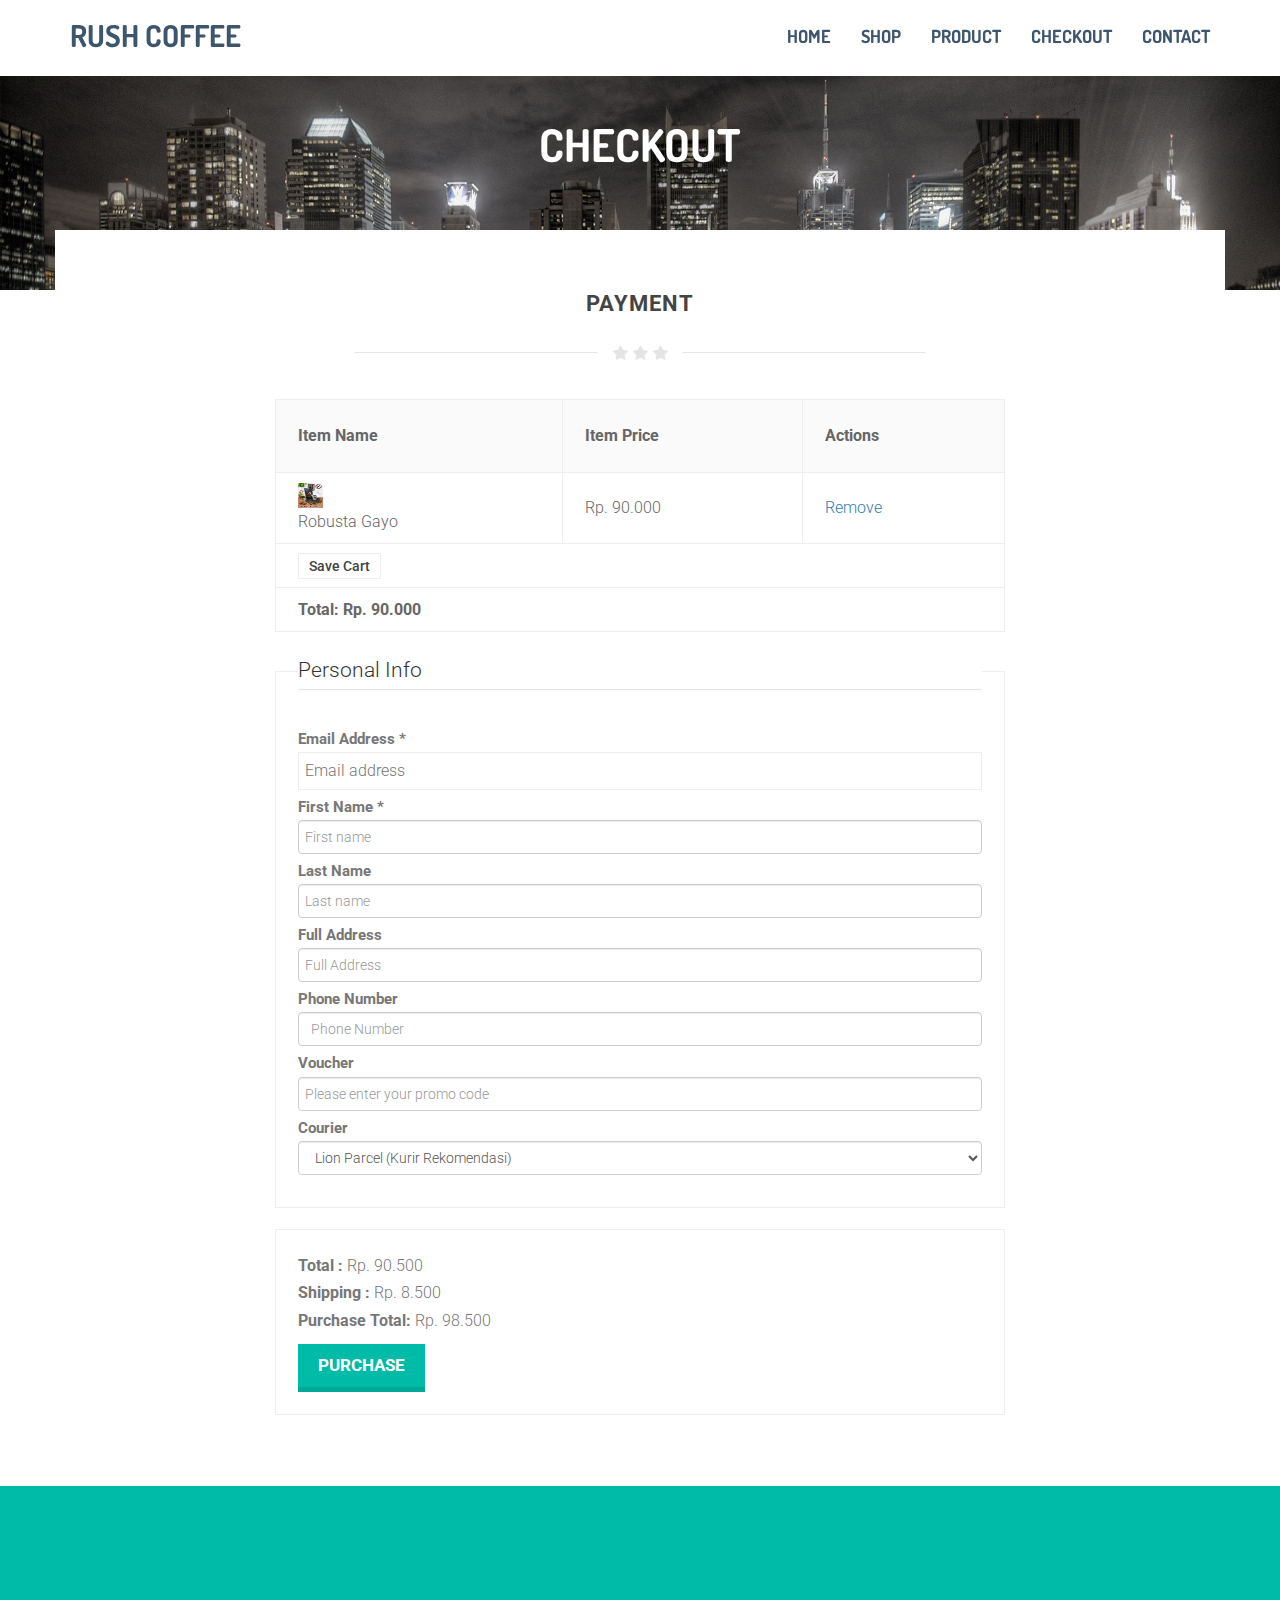
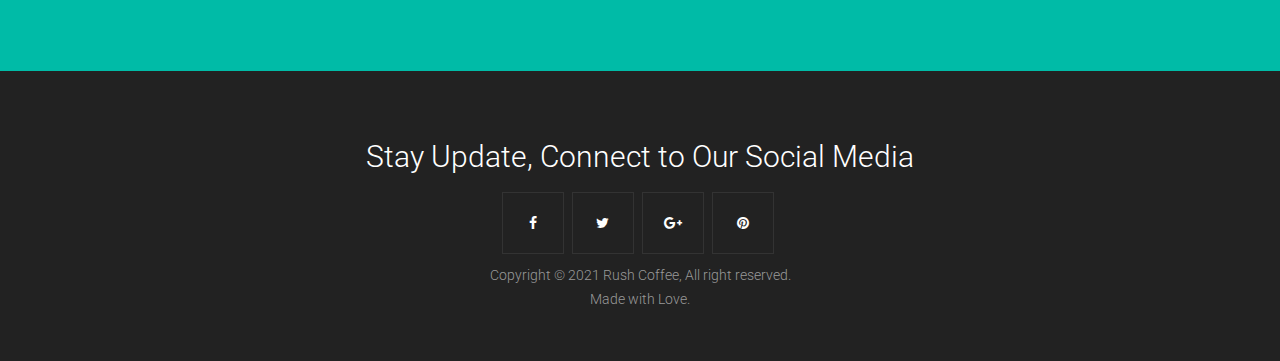
<file: checkout.html>
<!DOCTYPE html>
<html>
<head>
<meta charset="utf-8">
<meta name="viewport" content="width=device-width, initial-scale=1.0">
<meta name="generator" content="">
<link href="assets/css/bootstrap.min.css" rel="stylesheet">
<link href="https://maxcdn.bootstrapcdn.com/font-awesome/4.6.3/css/font-awesome.min.css" rel="stylesheet">
<link href="assets/css/style.css" rel="stylesheet">
<link href="https://fonts.googleapis.com/css?family=Dosis:200,300,400,500,600,700" rel="stylesheet">
<link href="https://fonts.googleapis.com/css?family=Roboto:200,300,400,500,600,700" rel="stylesheet">
</head>
<body>

<!-- HEADER =============================-->
<header class="item header margin-top-0">
<div class="wrapper">
	<nav role="navigation" class="navbar navbar-white navbar-embossed navbar-lg navbar-fixed-top">
	<div class="container">
		<div class="navbar-header">
			<button data-target="#navbar-collapse-02" data-toggle="collapse" class="navbar-toggle" type="button">
			<i class="fa fa-bars"></i>
			<span class="sr-only">Toggle navigation</span>
			</button>
			<a href="index.html" class="navbar-brand brand"> Rush Coffee </a>
		</div>
		<div id="navbar-collapse-02" class="collapse navbar-collapse">
			<ul class="nav navbar-nav navbar-right">
				<li class="propClone"><a href="index.html">Home</a></li>
				<li class="propClone"><a href="shop.html">Shop</a></li>
				<li class="propClone"><a href="product.html">Product</a></li>
				<li class="propClone"><a href="checkout.html">Checkout</a></li>
				<li class="propClone"><a href="contact.html">Contact</a></li>
			</ul>
		</div>
	</div>
	</nav>
	<div class="container">
		<div class="row">
			<div class="col-md-12 text-center">
				<div class="text-pageheader">
					<div class="subtext-image" data-scrollreveal="enter bottom over 1.7s after 0.0s">
						 <b>CHECKOUT</b>
					</div>
				</div>
			</div>
		</div>
	</div>
</div>
</header>

<!-- CONTENT =============================-->
<section class="item content">
<div class="container toparea">
	<div class="underlined-title">
		<div class="editContent">
			<h1 class="text-center latestitems">Payment</h1>
		</div>
		<div class="wow-hr type_short">
			<span class="wow-hr-h">
			<i class="fa fa-star"></i>
			<i class="fa fa-star"></i>
			<i class="fa fa-star"></i>
			</span>
		</div>
	</div>
	<div id="edd_checkout_wrap" class="col-md-8 col-md-offset-2">
		<form id="edd_checkout_cart_form" method="post">
			<div id="edd_checkout_cart_wrap">
				<table id="edd_checkout_cart" class="ajaxed">
				<thead>
				<tr class="edd_cart_header_row">
					<th class="edd_cart_item_name">
						 Item Name
					</th>
					<th class="edd_cart_item_price">
						 Item Price
					</th>
					<th class="edd_cart_actions">
						 Actions
					</th>
				</tr>
				</thead>
				<tbody>
				<tr class="edd_cart_item" id="edd_cart_item_0_25" data-download-id="25">
					<td class="edd_cart_item_name">
						<div class="edd_cart_item_image">
							<img width="25" height="25" src="assets/images/R.Gay - 25.jpg" alt="">
						</div>
						<span class="edd_checkout_cart_item_title">Robusta Gayo</span>
					</td>
					<td class="edd_cart_item_price">
						 Rp. 90.000
					</td>
					<td class="edd_cart_actions">
						<a class="edd_cart_remove_item_btn" href="#">Remove</a>
					</td>
				</tr>
				</tbody>
				<tfoot>
				<tr class="edd_cart_footer_row">
					<th colspan="5">
						<a class="edd-cart-saving-button edd-submit button " id="edd-save-cart-button" href="#">Save Cart</a>
					</th>
				</tr>
				<tr class="edd_cart_footer_row edd_cart_discount_row" style="display:none;">
					<th colspan="5" class="edd_cart_discount">
					</th>
				</tr>
				<tr class="edd_cart_footer_row">
					<th colspan="5" class="edd_cart_total">
						 Total: <span class="edd_cart_amount" data-subtotal="90.000" data-total="90.000">Rp. 90.000</span>
					</th>
				</tr>
				</tfoot>
				</table>
			</div>
		</form>
		<div id="edd_checkout_form_wrap" class="edd_clearfix">
			<form id="edd_purchase_form" class="edd_form" action="#" method="POST">
				<fieldset id="edd_checkout_user_info">
					<legend>Personal Info</legend>
					<p id="edd-email-wrap">
						<label class="edd-label" for="edd-email">
						Email Address <span class="edd-required-indicator">*</span></label>
						<input class="edd-input required" type="email" name="edd_email" placeholder="Email address" id="edd-email" value="">
					</p>
					<p id="edd-first-name-wrap">
						<label class="edd-label" for="edd-first">
						First Name <span class="edd-required-indicator">*</span>
						</label>
						<input class="form-control required" type="text" name="edd_first" placeholder="First name" id="edd-first" value="" required="">
					</p>
					<p id="edd-last-name-wrap">
						<label class="edd-label" for="edd-last">
						Last Name </label>
						<input class="form-control" type="text" name="edd_last" id="edd-last" placeholder="Last name" value="">
					</p>
					<p id="edd-last-name-wrap">
						<label class="edd-label" for="edd-last">
						Full Address </label>
						<input class="form-control" type="text" name="edd_last2" id="edd-last2" placeholder="Full Address" value="">
					</p>
					<p id="edd-last-name-wrap">
						<label class="edd-label" for="edd-last">
						Phone Number </label>
						<input class="form-control" type="number" name="edd_last3" id="edd-last3" placeholder="Phone Number" value="">
					</p>
					<p id="edd-last-name-wrap">
						<label class="edd-label" for="edd-last">
						Voucher </label>
						<input class="form-control" type="text" name="voucher" id="voucher" placeholder="Please enter your promo code" value="">
					</p>
					<p id="edd-last-name-wrap">
						<label class="edd-label" for="edd-last">
						Courier </label>
						<select class="form-control" name="kurir">
							<option value="Lion Parcel">Lion Parcel (Kurir Rekomendasi)</option>
							<option value="JNE">JNE</option>
							<option value="SiLambat">Si Lambat</option>
							<option value="J&T">J&T</option>
							<option value="POS Indonesia">POS Indonesia</option>
						</select>
					</p>
				</fieldset>
				<fieldset id="edd_purchase_submit">
					<p id="edd_final_total_wrap">
						<strong>Total :</strong>
						<span class="edd_cart_amount" data-subtotal="90.000" data-total="90.500">Rp. 90.500</span>
						<br>
						<strong>Shipping :</strong>
						<span class="edd_cart_amount" data-subtotal="8.500" data-total="8.500">Rp. 8.500</span>
						<br>
						<strong>Purchase Total:</strong>
						<span class="edd_cart_amount" data-subtotal="98.500" data-total="98.500">Rp. 98.500</span>
					</p>
					<input type="hidden" name="edd_action" value="purchase">
					<input type="hidden" name="edd-gateway" value="manual">
					<input type="submit" class="edd-submit button" id="edd-purchase-button" name="edd-purchase" value="Purchase">
				</fieldset>
			</form>
		</div>
	</div>
</div>
</section>

<!-- CALL TO ACTION =============================-->
<section class="content-block" style="background-color:#00bba7;">
	<div class="container text-center">
		<div class="row">
			<div class="col-sm-10 col-sm-offset-1">
				<div class="item" data-scrollreveal="enter top over 0.4s after 0.1s">
					<h1 class="callactiontitle"> Disc. 10K untuk pembelian pertamamu, Gunakan Voucher <span class="callactionbutton"><i class="fa fa-gift"></i> RUSHCF</span>
						<br><small>* Syarat dan Ketentuan berlaku</small>
					</h1>
				</div>
			</div>
		</div>
	</div>
	</section>
	
	
	<!-- FOOTER =============================-->
	<div class="footer text-center">
		<div class="container">
			<div class="row">
				<p class="footernote">
					 Stay Update, Connect to Our Social Media
				</p>
				<ul class="social-iconsfooter">
					<li><a href="#"><i class="fa fa-facebook"></i></a></li>
					<li><a href="#"><i class="fa fa-twitter"></i></a></li>
					<li><a href="#"><i class="fa fa-google-plus"></i></a></li>
					<li><a href="#"><i class="fa fa-pinterest"></i></a></li>
				</ul>
				<p>
					 Copyright &copy; 2021 Rush Coffee, All right reserved.<br/>
					Made with Love.
				</p>
			</div>
		</div>
	</div>
	
	<!-- SCRIPTS =============================-->
	<script src="assets/js/jquery-.js"></script>
	<script src="assets/js/bootstrap.min.js"></script>
	<script src="assets/js/anim.js"></script>
	<script>
	//----HOVER CAPTION---//	  
	jQuery(document).ready(function ($) {
		$('.fadeshop').hover(
			function(){
				$(this).find('.captionshop').fadeIn(150);
			},
			function(){
				$(this).find('.captionshop').fadeOut(150);
			}
		);
	});
	</script>
		
	</body>
	</html>
</file>
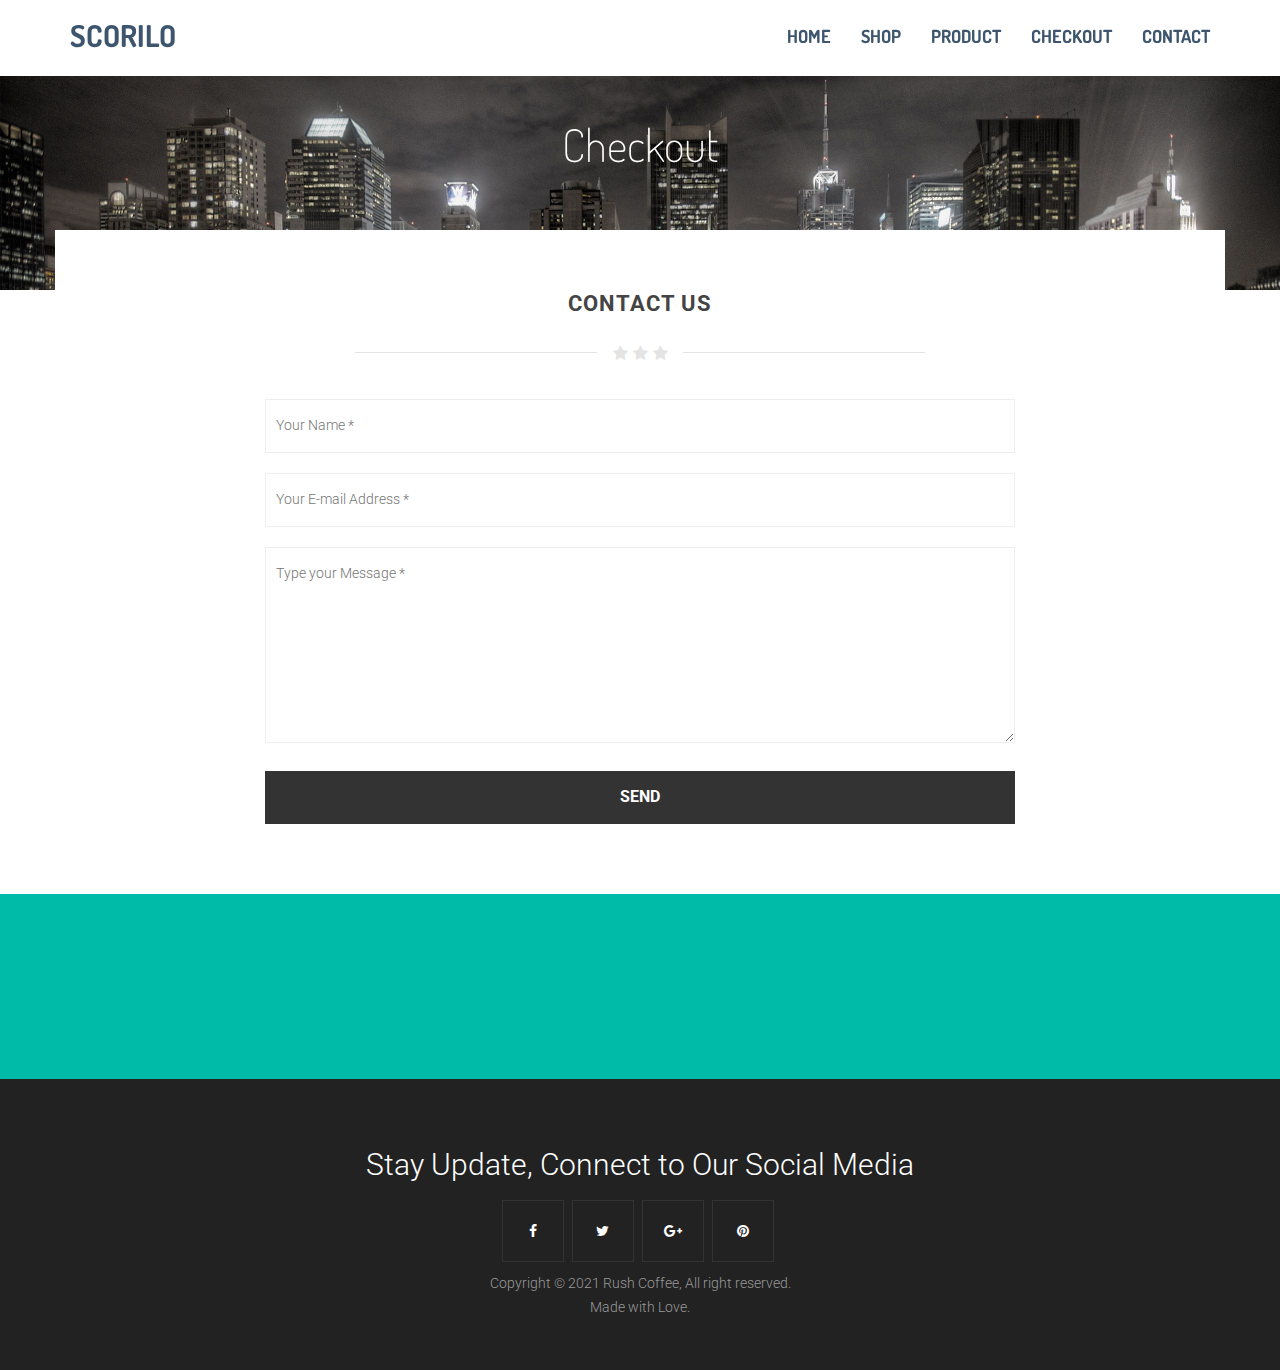
<file: contact.html>
<!DOCTYPE html>
<html>
<head>
<meta charset="utf-8">
<meta name="viewport" content="width=device-width, initial-scale=1.0">
<meta name="generator" content="">
<link href="assets/css/bootstrap.min.css" rel="stylesheet">
<link href="https://maxcdn.bootstrapcdn.com/font-awesome/4.6.3/css/font-awesome.min.css" rel="stylesheet">
<link href="assets/css/style.css" rel="stylesheet">
<link href="https://fonts.googleapis.com/css?family=Dosis:200,300,400,500,600,700" rel="stylesheet">
<link href="https://fonts.googleapis.com/css?family=Roboto:200,300,400,500,600,700" rel="stylesheet">
</head>
<body>

<!-- HEADER =============================-->
<header class="item header margin-top-0">
<div class="wrapper">
	<nav role="navigation" class="navbar navbar-white navbar-embossed navbar-lg navbar-fixed-top">
	<div class="container">
		<div class="navbar-header">
			<button data-target="#navbar-collapse-02" data-toggle="collapse" class="navbar-toggle" type="button">
			<i class="fa fa-bars"></i>
			<span class="sr-only">Toggle navigation</span>
			</button>
			<a href="index.html" class="navbar-brand brand"> SCORILO </a>
		</div>
		<div id="navbar-collapse-02" class="collapse navbar-collapse">
			<ul class="nav navbar-nav navbar-right">
				<li class="propClone"><a href="index.html">Home</a></li>
				<li class="propClone"><a href="shop.html">Shop</a></li>
				<li class="propClone"><a href="product.html">Product</a></li>
				<li class="propClone"><a href="checkout.html">Checkout</a></li>
				<li class="propClone"><a href="contact.html">Contact</a></li>
			</ul>
		</div>
	</div>
	</nav>
	<div class="container">
		<div class="row">
			<div class="col-md-12 text-center">
				<div class="text-pageheader">
					<div class="subtext-image" data-scrollreveal="enter bottom over 1.7s after 0.0s">
						 Checkout
					</div>
				</div>
			</div>
		</div>
	</div>
</div>
</header>
<!-- CONTENT =============================-->
<section class="item content">
<div class="container toparea">
	<div class="underlined-title">
		<div class="editContent">
			<h1 class="text-center latestitems">Contact Us</h1>
		</div>
		<div class="wow-hr type_short">
			<span class="wow-hr-h">
			<i class="fa fa-star"></i>
			<i class="fa fa-star"></i>
			<i class="fa fa-star"></i>
			</span>
		</div>
	</div>
	<div class="row">
		<div class="col-lg-8 col-lg-offset-2">
			<div class="done">
				<div class="alert alert-success">
					<button type="button" class="close" data-dismiss="alert">×</button>
					Pesan anda telah kami terima, Terima Kasih !
				</div>
			</div>
			<form method="post" action="contact.php" id="contactform">
				<div class="form">
					<input type="text" name="name" placeholder="Your Name *">
					<input type="text" name="email" placeholder="Your E-mail Address *">
					<textarea name="comment" rows="7" placeholder="Type your Message *"></textarea>
					<input type="submit" id="submit" class="clearfix btn" value="Send">
				</div>
			</form>
		</div>
	</div>
</div>
</div>
</section>
<!-- CALL TO ACTION =============================-->
<section class="content-block" style="background-color:#00bba7;">
	<div class="container text-center">
		<div class="row">
			<div class="col-sm-10 col-sm-offset-1">
				<div class="item" data-scrollreveal="enter top over 0.4s after 0.1s">
					<h1 class="callactiontitle"> Disc. 10K untuk pembelian pertamamu, Gunakan Voucher <span class="callactionbutton"><i class="fa fa-gift"></i> RUSHCF</span>
						<br><small>* Syarat dan Ketentuan berlaku</small>
					</h1>
				</div>
			</div>
		</div>
	</div>
	</section>
	
	
	<!-- FOOTER =============================-->
	<div class="footer text-center">
		<div class="container">
			<div class="row">
				<p class="footernote">
					 Stay Update, Connect to Our Social Media
				</p>
				<ul class="social-iconsfooter">
					<li><a href="#"><i class="fa fa-facebook"></i></a></li>
					<li><a href="#"><i class="fa fa-twitter"></i></a></li>
					<li><a href="#"><i class="fa fa-google-plus"></i></a></li>
					<li><a href="#"><i class="fa fa-pinterest"></i></a></li>
				</ul>
				<p>
					 Copyright &copy; 2021 Rush Coffee, All right reserved.<br/>
					Made with Love.
				</p>
			</div>
		</div>
	</div>
	
	<!-- SCRIPTS =============================-->
	<script src="assets/js/jquery-.js"></script>
	<script src="assets/js/bootstrap.min.js"></script>
	<script src="assets/js/anim.js"></script>
	<script>
	//----HOVER CAPTION---//	  
	jQuery(document).ready(function ($) {
		$('.fadeshop').hover(
			function(){
				$(this).find('.captionshop').fadeIn(150);
			},
			function(){
				$(this).find('.captionshop').fadeOut(150);
			}
		);
	});
	</script>
		
	</body>
	</html>
</file>
<file: assets/css/style.css>
body {
	font-family:Roboto;
	font-weight:300;
	font-size:16px;
	color:#777;
	line-height:1.7;
}
h1,h2,h3,h4,h5,h6 {
	font-family:Roboto;
	font-weight:700;
}
.unstyle ul li,.unstyle ol li,ul.unstyle li,ol.unstyle li {
	list-style:none;
	line-height:inherit;
}
.text-left {
	text-align:left !Important;
}
a:hover {
	text-decoration:none;
}
.content-block {
	padding:50px 0;
	margin-top:50px;
}
.navbar-lg {
	min-height:76px;
}
.navbar-lg .navbar-brand {
	line-height:1;
	padding-top:20px;
	padding-bottom:26px;
	font-size:30px;
}
.navbar-toggle:before {
	background-image:url(../images/menu.png);
	background-repeat:no-repeat;
}
header .navbar-white a {
	color:#3D566E;
	font-weight:700;
}
.item.content,.item.portfolio,.item.team,.item.pricing,.item.contact {
	padding-top:40px;
	padding-bottom:0px;
}
.padding-top-100 {
	padding-top:180px !important;
}
.padding-bottom-40 {
	padding-bottom:40px !important;
}
header .navbar-white {
	background:#fff;
	box-shadow:0px 3px 2px 0px rgba(50,50,50,0.1);
}
.item.header {
	background-image:url(../images/homeimg.jpg);
	background-repeat:no-repeat;
	background-position:0% top;
	background-size:cover;
	background-attachment:scroll;
	background-color:rgba(0,0,0,0);
}
.navbar-nav,.navbar>.container .navbar-brand {
	font-family:Dosis;
	text-transform:uppercase;
}
	.text-homeimage {
	text-align:center;
	color:#fff;
	z-index:2;
	position:relative;
	font-size:75px;
	line-height:90px;
	text-transform:uppercase;
	padding-top:190px;
	padding-bottom:190px;
	font-weight:700;
	font-family:Dosis;
}
.text-pageheader {
	 text-align:center;
	color:#fff;
	z-index:2;
	position:relative;
	font-size:45px;
	line-height:90px;
	text-transform:uppercase;
	padding-top:100px;
	padding-bottom:100px;
	font-weight:700;
	font-family:Dosis;
}
.subtext-image {
	text-transform:none;
	font-weight:100 !Important;
}
.toparea {
	background:#fff;
	margin-top:-100px;
	padding-top:30px;
}
.numbertext {
	font-weight:700;
	font-size:20px;
	line-height:38px;
	color:#444;
	text-transform:uppercase;
	display:block;
	margin-bottom:10px;
}
.numberstep {
	background-color:#00bba7;
	border-radius:50%;
	color:#fff;
	margin-right:4px;
	text-align:center;
	height:60px;
	width:60px;
	line-height:60px;
	display:inline-block;
	font-size:25px;
	font-weight:700;
	margin-top:20px;
}
h1.latestitems {
	font-size:22px;
	line-height:28px;
	color:#444;
	text-transform:uppercase;
	letter-spacing:1px;
	margin-top:0;
}
.wow-hr {
	position:relative;
	font-size:0;
	text-align:center;
	height:24px;
	margin:auto;
	margin-top:2%;
	margin-bottom:3%;
	width:50%;
	padding:2px 0;
	overflow:hidden;
	clear:both;
}
.wow-hr-h:before {
	left:-13px;
	margin-left:-50%;
	background:#f7f7f7;
}
.wow-hr-h:after {
	left:13px;
	margin-right:-50%;
}
.wow-hr-h:before,.wow-hr-h:after {
	display:inline-block;
	content:"";
	height:1px;
	width:50%;
	margin-top:9px;
	vertical-align:top;
	position:relative;
	background-color:#e4e4e4;
}
.wow-hr-h i {
	font-size:16px;
	line-height:20px;
	height:20px;
	width:20px;
	vertical-align:top;
	text-align:center;
	color:#e4e4e4;
}
.paddingtop0 {
	padding-top:0 !Important;
}
.paddingbottom20 {
	padding-bottom:20px !Important;
}
.homebrowseitems {
	text-decoration:none;
	background-color:#00bba7;
	font-weight:700;
	font-size:20px;
	border:0;
	padding:13px 39px;
	letter-spacing:1px;
	margin-top:-20px;
	display:inline-block;
	color:#fff;
	margin-bottom:0px;
}
.homebrowseitemsicon {
	color:#fff;
	display:inline-block;
	padding:13px 20px;
	margin-top:-13px;
	margin-bottom:-13px;
	margin-right:-39px;
	margin-left:15px;
	background:rgba(0,0,0,0.2);
}
a.homebrowseitems:hover {
	color:#fff;
	opacity: 0.8;
}
/*==============================================* SHOP *===============================================*/
img {
	max-width: 100%;
}
/*Product Box*/
.maxproduct {
	max-height:300px;
	overflow:hidden;
	display:inline-block;
}
.productbox {
	background:#fff;
	padding:13px;
	border:1px solid #e4e4e4;
	margin-bottom:30px;
}
.latest-items .productbox {
	margin-bottom:30px;
}
.productbox h1 {
	display:block;
	font-size:17px;
	text-transform:uppercase;
	margin-top:15px;
	border-bottom:double medium #eee;
	padding-bottom:15px;
	margin-bottom:10px;
	font-weight:500;
	color:#333;
}
.product-details {
	padding:6px 0 0 0;
	text-align:center;
	color:#444;
}
.productbox .price {
	font-weight:400;
}
.shopsection .productbox {
	margin-bottom:30px;
}
.captionshop {
	display:none;
	position:absolute;
	top:0;
	left:0;
	background-color:#00bba7;
	width:100%;
	height:100%;
}
.captionshop h3,.captionshop p {
	color:#fff;
	margin:20px;
}
.captionshop h3 {
	margin:30px 20px 10px;
}
.captionshop p {
	font-size:15px;
	margin:0 20px 15px;
}
.captionshop a.learn-more {
	padding:8px 12px;
	background:transparent;
	color:#fff;
	font-weight:bold;
	text-decoration:none;
	border:1px solid;
	display:inline-block;
	min-width:120px;
	text-transform:uppercase;
	font-size:16px;
}
.captionshop a.learn-more.detailslearn {
	margin-left:-1px;
}
.captionshop a.learn-more:hover {
	background:#fff;
	color:#00bba7;
	display:inline-block;
	border:1px solid #fff;
}
.fadeshop {
	position:relative;
	 max-height:300px;
}
.properties-box {
	padding:20px 20px 15px 20px;
	border:1px solid #e4e4e4;
	margin-top:25px;
	clear:both;
	float:none;
	line-height:1.7;
}
.slide-text {
	position:relative;
	color:#666;
	overflow:hidden;
	text-align:center;
	font-size:22px;
	font-weight:300;
	line-height:35px;
	max-width:75%;
	margin:0px auto;
	margin-top:0px;
}
.edd-submit.button {
	font-size:20px;
	border:0px;
	padding:7px 20px;
	text-decoration:none;
	color:#444;
	text-align:center;
	font-weight:400;
	background:#fff;
	text-transform:uppercase;
	border-radius:0;
	border-bottom:5px solid rgba(0,0,0,0.1);
	background-color:#00bba7;
	color:#fff;
}
.edd-submit.button,.edd-submit.button:visited {
	background-color:#00bba7;
	color:#fff;
	border-bottom:5px solid rgba(0,0,0,0.1);
}
.edd-submit.button:hover {
	opacity:0.8;
}
.rightarea-price .edd-submit.button {
	font-size:25px;
	padding:14px 25px;
	text-decoration:none;
	color:#fff;
	text-align:center;
	font-weight:400;
	border-bottom:5px solid rgba(0,0,0,0.1);
	text-transform:uppercase;
	border-radius:0;
}
.rightarea-price .edd_purchase_submit_wrapper a.edd-add-to-cart.edd-has-js,.rightarea-price .edd-submit.button {
	display:block;
}
.edd-submit.button.active,.edd-submit.button:focus,.edd-submit.button:hover {
	color:#fff;
}
#edd-purchase-button,.edd-submit,input[type=submit].edd-submit {
	background-color:#00bba7;
	color:#fff;
	border:0;
	border-radius:0;
	border-bottom:5px solid rgba(0,0,0,0.1);
	font-size:17px;
	font-weight:700;
}
#edd_checkout_cart a.edd-cart-saving-button,th input[type=submit].edd-submit {
	text-decoration:none;
	padding:4px 10px;
	text-transform:none;
	font-size:14px;
	background:#fff;
	color:#444;
	border:1px solid #eee;
	font-weight:500;
}
#edd_checkout_cart input.edd-item-quantity {
	padding-left:10px;
}
.edd-cart-added-alert {
	border:2px solid green;
	padding:7px 10px;
	margin-bottom:30px;
	float:right;
	display:inline;
	margin-left:20px;
}
.btn-buynow {
	font-size:25px;
	padding:14px 25px;
	text-decoration:none;
	color:#fff;
	text-align:center;
	font-weight:400;
	border-bottom:5px solid rgba(0,0,0,0.1);
	text-transform:uppercase;
	border-radius:0;
	display:block;
	background:#33c9b9;
}
.rightarea-price .edd-cart-ajax-alert {
	display:inline;
}
.rightarea-price .edd-cart-added-alert {
	border:2px solid green;
	padding:16px 10px;
	top:2px;
	position:absolute;
	margin-left:20px;
	clear:both;
	float:none;
	margin-bottom:0px;
}
.rightarea-price .edd_download_purchase_form {
	margin-bottom:0;
}
.rightarea-price .edd_go_to_checkout {
	clear:both;
	float:none;
	margin-bottom:0px;
}
.rightarea-price .edd-submit.button {
	display:block;
	clear:both;
	float:none;
	margin-bottom:0px;
}
.edd_empty_cart {
	padding:20px;
	display:block;
	background-color:#fcf8e3;
	border:#faebcc 1px solid;
	color:#8a6d3b;
	text-align:center;
	margin-bottom:200px;
}
.headercart {
	color:#fff;
	font-size:21px;
	display:block;
	padding-top:45px;
	font-weight:300;
	letter-spacing:1px;
	z-index:2;
	position:relative;
}
.headercart a {
	z-index:2;
	position:relative;
	color:#fff;
}
.filtertagscats a {
	color:#999;
	border:1px solid #ccc;
	padding:5px 10px;
	margin-right:10px;
	margin-bottom:13px;
	display:inline-block;
	text-transform:uppercase;
	font-size:13px !Important;
}
table#edd_purchase_receipt td,table#edd_purchase_receipt th,table#edd_purchase_receipt_products td,table#edd_purchase_receipt_products th {
	text-align:left;
	border:1px solid #eee;
	padding:10px;
}
#edd_checkout_cart {
	text-align:left;
	width:100%;
	border:none;
	margin:0 0 21px;
	table-layout:auto;
}
#edd_checkout_cart .edd_cart_header_row th {
	background:#fafafa;
	padding:1.387em;
}
#edd_checkout_cart td,#edd_checkout_cart th {
	text-align:left;
	border:1px solid #eee;
	color:#666;
	padding:.5em 1.387em;
}
#edd_checkout_form_wrap fieldset {
	border:1px solid #eee;
	padding:1.387em;
	margin:0 0 21px;
}
legend {
	display:inline-block !Important;
}
#edd_checkout_form_wrap label {
	font-weight:700;
	display:block;
	position:relative;
	line-height:100%;
	font-size:95%;
	margin:0 0 5px;
}
#edd_checkout_form_wrap input[type=text],#edd_checkout_form_wrap input[type=email],#edd_checkout_form_wrap input[type=password],#edd_checkout_form_wrap input[type=tel],#edd_checkout_form_wrap textarea {
	padding:4px 6px;
}
#edd_checkout_form_wrap input.edd-input,#edd_checkout_form_wrap textarea.edd-input {
	display:inline-block;
	width:100%;
	border:1px solid #eee;
}
.myaccountsection legend {
	-webkit-padding-start:0;
	text-transform:uppercase;
	margin-bottom:20px;
	font-weight:700;
	display:block;
}
.myaccountsection #edd_login_form {
	margin-top:20px;
}
.myaccountsection #edd_login_form input,.myaccountsection #edd_login_form select {
	margin-bottom:0;
	margin-left:10px;
}
.myaccountsection #edd_login_form input[type="submit"] {
	margin-left:0px;
}
.myaccountsection input,.myaccountsection select {
	margin-bottom:20px;
	padding:7px 5px;
}
.myaccountsection input[type="submit"] {
	background:#333;
	padding:7px 20px;
	color:#fff;
	border:0px;
	margin-left: 0px;
}
/* WOW Fancy Box 3================================================== */
.infoarea .maintitle,.maintitle {
	font-size:22px;
	line-height:28px;
	color:#444;
	text-transform:uppercase;
	margin-bottom:40px;
	letter-spacing:1px;
}
.infoareaicon {
	font-size:40px;
	position:absolute;
	top:-18px;
	left:43%;
	background:#fff;
	padding-left:10px;
	padding-right:10px;
	color:#00bba7;
}
.infoareawrap {
	border:1px solid #eee;
	padding:20px;
}
.infoareawrap h1.subtitle {
	margin-top:20px;
	color:#444;
	text-transform:uppercase;
	font-size:16px;
	letter-spacing:1px;
	margin-bottom: 15px;
}
/* the text box */
.slide-text {
	position:relative;
	color:#666;
	overflow:hidden;
	text-align:center;
	font-size:22px;
	font-weight:300;
	line-height:35px;
	max-width:75%;
	margin:0px auto;
}
.slide-text img {
	border-radius:50%;
	max-width:100px;
	margin:20px 0;
}
.slide-text p {
	margin-top:0px;
	font-size:19px;
}
.slide-text a p {
	color:#666;
}
.slide-text h2 {
	font-style:normal;
	font-size:24px;
	line-height:28px;
	color:#444;
	text-transform:uppercase;
	letter-spacing:1px;
	margin-bottom:15px;
	margin-top:0;
}
.callactiontitle {
	font-size:25px;
	font-weight:300;
	color:#fff;
}
.callactionbutton {
	border:1px solid;
	padding:10px 20px;
	margin-left:30px;
}
.footer ul.social-iconsfooter li {
	display:inline-block;
	float:none;
	position:relative;
	background:transparent;
	margin-right:5px;
	border:1px solid #333;
}
.footer ul.social-iconsfooter li a {
	color:#fff;
	width:60px;
	height:60px;
	line-height:60px;
	display:inline-block;
}
.footer {
	background:#222;
	color:#999;
	font-size:14px;
	padding:60px 0 40px 0;
	margin-top:0px;
}
ul,ol {
	-moz-padding-start:0px;
	-webkit-padding-start:0px;
	-khtml-padding-start:0px;
	-o-padding-start:0px;
	padding-start:0px;
	padding-left:0px;
}
.footernote {
	font-size:30px;
	color:#fff;
}
.footer a {
	color:#00bba7;
}
#contactform input,#contactform textarea {
	border:0px;
	border:1px solid #eee;
	width:100%;
	background-color:transparent;
	padding:14px 10px;
	margin-bottom:20px;
	border-radius:0;
	font-size:14px;
}
#contactform .btn {
	background:#333;
	color:#fff;
	border:1px solid #333;
	font-size:16px;
	font-weight:700;
	text-transform:uppercase;
}
.done {
	display:none;
}
.error input,input.error,.error textarea,textarea.error {
	background-color:#ffffff;
	border-bottom:2px solid orangered !Important;
	transition:border linear 0.2s,box-shadow linear 0.2s;
}
@media (min-width:768px) {
	.navbar-lg .navbar-nav>li>a {
		padding-top:26px;
		padding-bottom:26px;
		 font-size:18px;
	}
	.navbar-lg .navbar-nav>li>a:hover,.navbar-lg .navbar-nav>li>a:active {
		background:#fff;
		color: #00bba7;
	}
}
</file>
